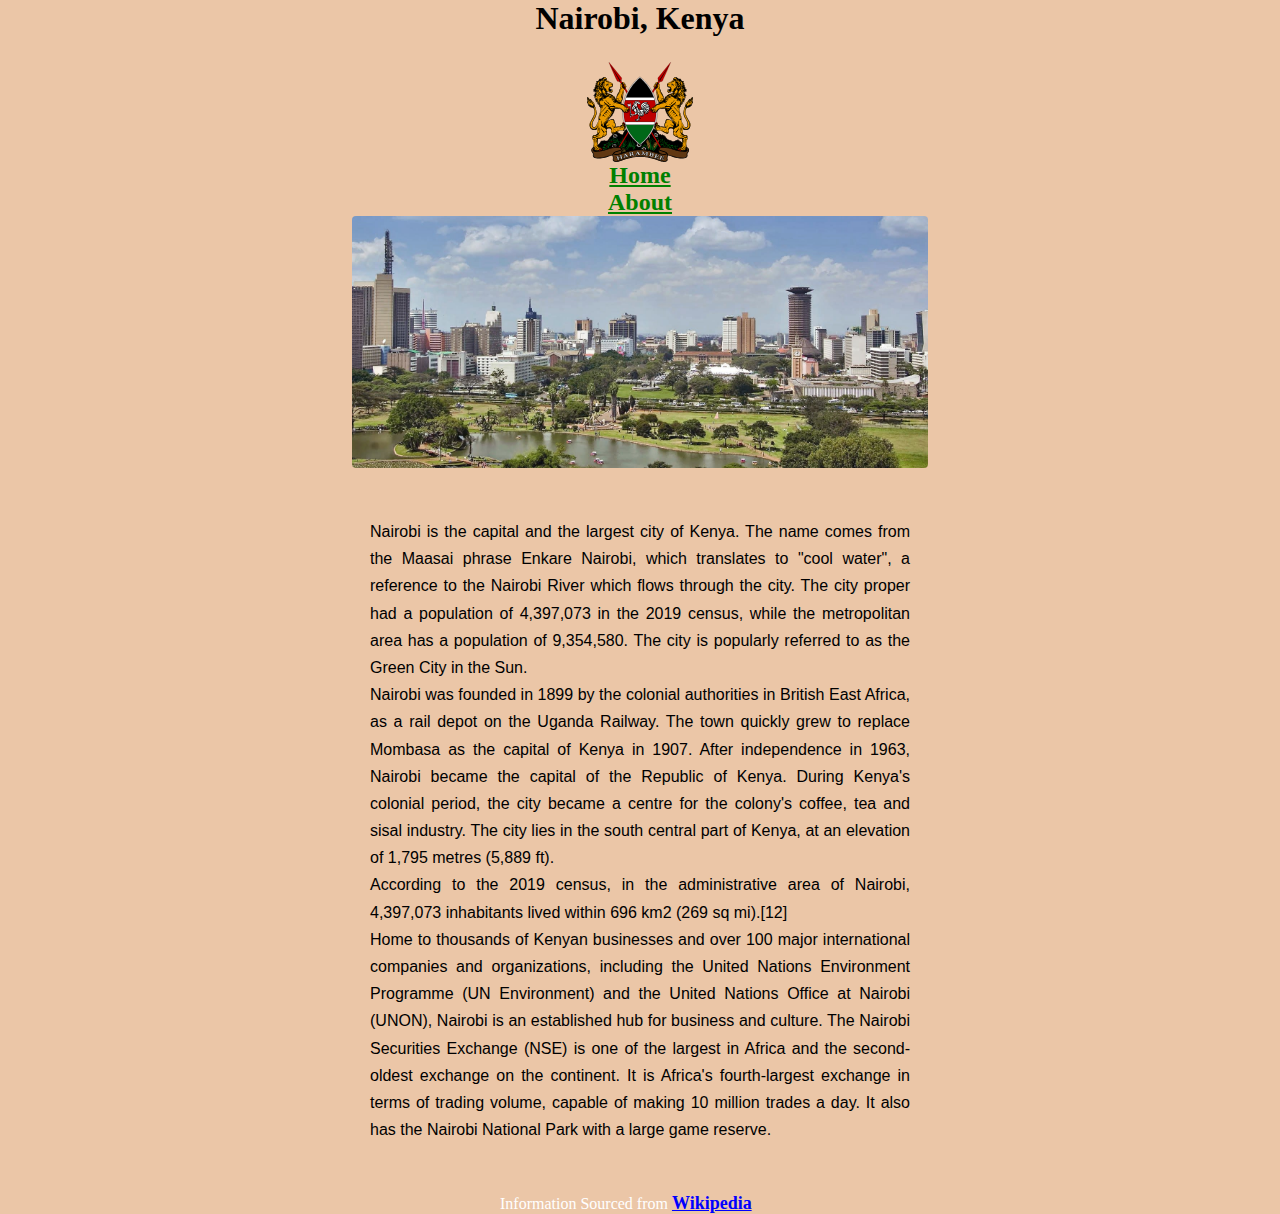
<file: index.html>
<!DOCTYPE html>
<html lang="en">
<head>
    <meta charset="UTF-8">
    <meta name="viewport" content="width=device-width, initial-scale=1.0">
    <link rel="stylesheet" href="style.css">
    <title>Nairobi</title>
</head>
<body class="indexbody">
    
    <!-- <div class="logo"> 
        <div class="logo-title"> -->
            <h1>Nairobi, Kenya</h1>
        <!-- </div> -->
        <div class="logo-image">
            <img src="images/Coat_of_arms_of_Kenya_(Official).svg" alt="Logo">
        </div>
        <div class="nav-bar">
            <a href="index.html"><h2>Home</h2></a>
            <a href="about.html"><h2>About</h2></a>
        </div>
    </div>
    <div class="Home-image">
        <img src="images/Nairobi_landing_page.jpg" alt="Landing Image">
    </div>
    <div class="description">
        <p>
            Nairobi is the capital and the largest city of Kenya. The name comes from the Maasai phrase Enkare Nairobi, which translates to "cool water", a reference to the Nairobi River which flows through the city. The city proper had a population of 4,397,073 in the 2019 census, while the metropolitan area has a population of 9,354,580. The city is popularly referred to as the Green City in the Sun.
        </p>
        <p>
            Nairobi was founded in 1899 by the colonial authorities in British East Africa, as a rail depot on the Uganda Railway. The town quickly grew to replace Mombasa as the capital of Kenya in 1907. After independence in 1963, Nairobi became the capital of the Republic of Kenya. During Kenya's colonial period, the city became a centre for the colony's coffee, tea and sisal industry. The city lies in the south central part of Kenya, at an elevation of 1,795 metres (5,889 ft).

         </p>
         <p>
            According to the 2019 census, in the administrative area of Nairobi, 4,397,073 inhabitants lived within 696 km2 (269 sq mi).[12]
        </p>
        <p>
            Home to thousands of Kenyan businesses and over 100 major international companies and organizations, including the United Nations Environment Programme (UN Environment) and the United Nations Office at Nairobi (UNON), Nairobi is an established hub for business and culture. The Nairobi Securities Exchange (NSE) is one of the largest in Africa and the second-oldest exchange on the continent. It is Africa's fourth-largest exchange in terms of trading volume, capable of making 10 million trades a day. It also has the Nairobi National Park with a large game reserve.
        </p>
    </div>
    <div class="citation">
        <p>Information Sourced from <a href="https://en.wikipedia.org/wiki/Nairobi">Wikipedia</a></p>
    </div>
    
</body>
</html>
</file>
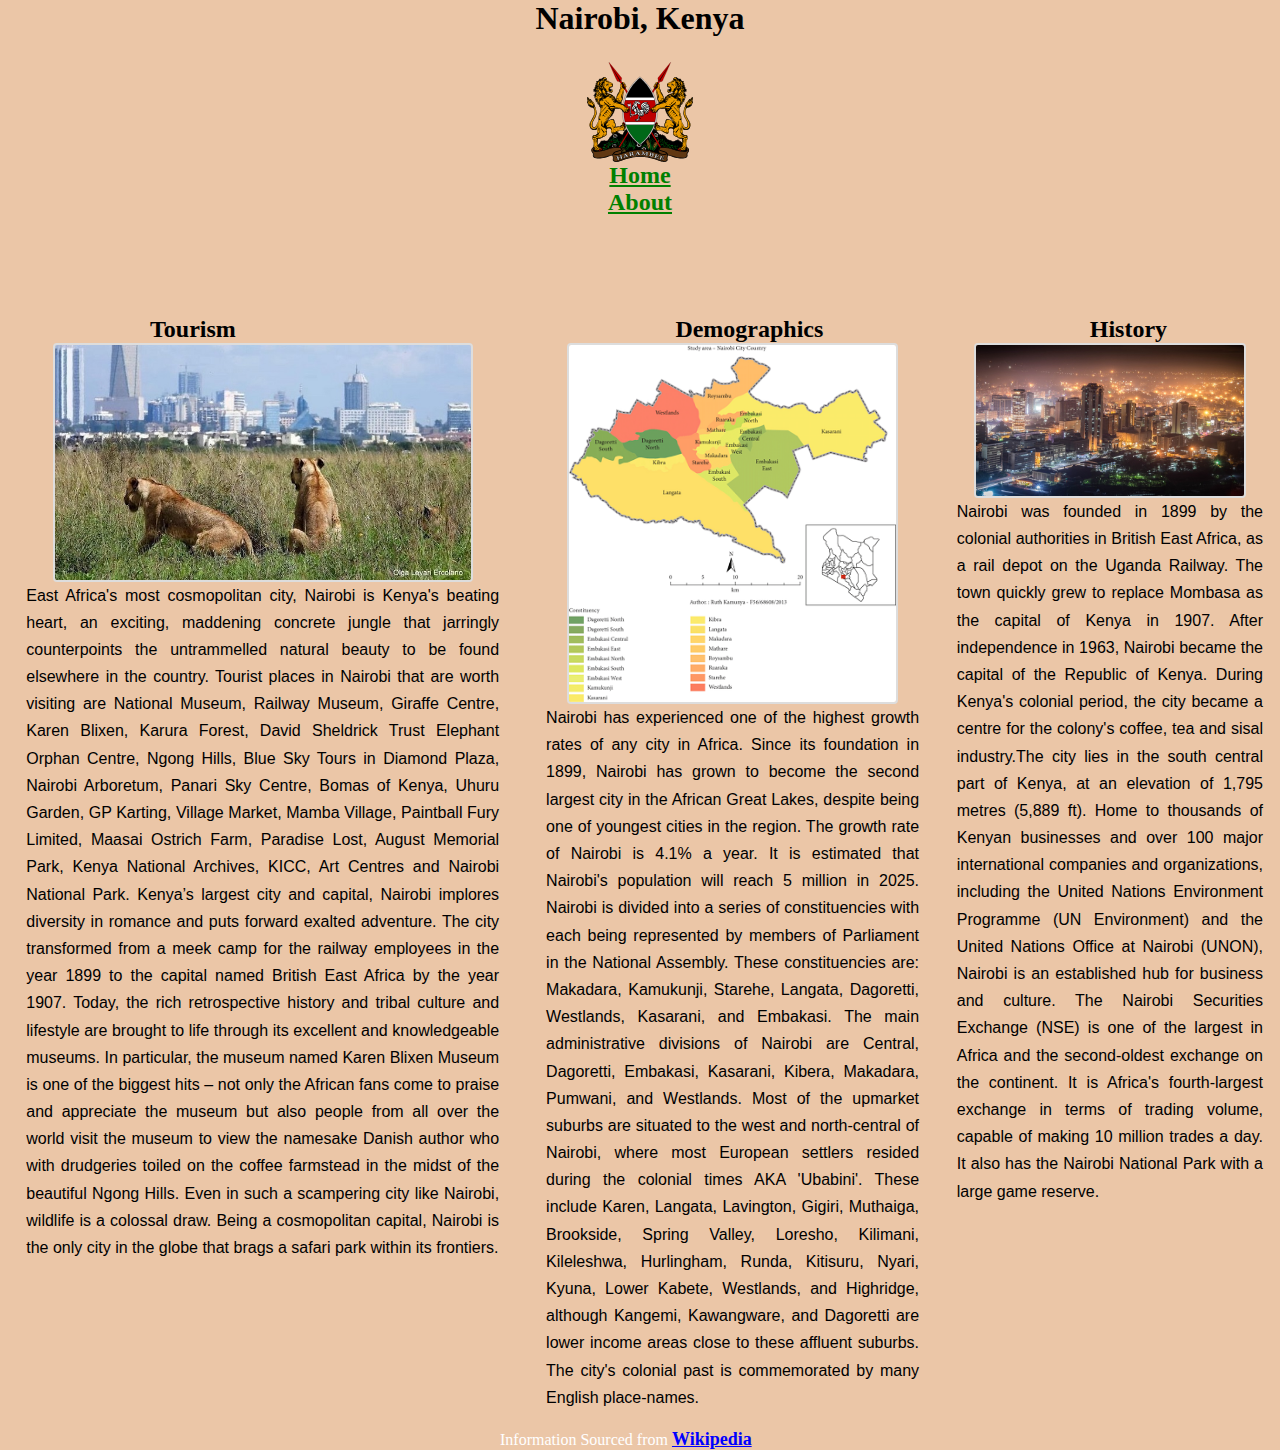
<file: about.html>
<!DOCTYPE html>
<html lang="en">
<head>
    <meta charset="UTF-8">
    <meta name="viewport" content="width=device-width, initial-scale=1.0">
    <link rel="stylesheet" href="style.css">
    <title>About Nairobi</title>
</head>
<body class="aboutbody">
       <h1>Nairobi, Kenya</h1>
        <div class="logo-image">
            <img src="images/Coat_of_arms_of_Kenya_(Official).svg" alt="Logo">
        </div>
    <div class="nav-bar">
        <a href="index.html"><h2>Home</h2></a>
        <a href="about.html"><h2>About</h2></a>
    </div>
    <div class="img-Container">
        <div>
            <h2>Tourism</h2>
            <img src="images/nairobi_national_park.jpg" alt="National Park">
            <p>East Africa's most cosmopolitan city, Nairobi is Kenya's beating heart, an exciting, maddening concrete jungle that jarringly counterpoints the untrammelled natural beauty to be found elsewhere in the country. Tourist places in Nairobi that are worth visiting are National Museum, Railway Museum, Giraffe Centre, Karen Blixen, Karura Forest, David Sheldrick Trust Elephant Orphan Centre, Ngong Hills, Blue Sky Tours in Diamond Plaza, Nairobi Arboretum, Panari Sky Centre, Bomas of Kenya, Uhuru Garden, GP Karting, Village Market, Mamba Village, Paintball Fury Limited, Maasai Ostrich Farm, Paradise Lost, August Memorial Park, Kenya National Archives, KICC, Art Centres and Nairobi National Park. Kenya’s largest city and capital, Nairobi implores diversity in romance and puts forward exalted adventure. The city transformed from a meek camp for the railway employees in the year 1899 to the capital named British East Africa by the year 1907. Today, the rich retrospective history and tribal culture and lifestyle are brought to life through its excellent and knowledgeable museums. In particular, the museum named Karen Blixen Museum is one of the biggest hits – not only the African fans come to praise and appreciate the museum but also people from all over the world visit the museum to view the namesake Danish author who with drudgeries toiled on the coffee farmstead in the midst of the beautiful Ngong Hills. Even in such a scampering city like Nairobi, wildlife is a colossal draw. Being a cosmopolitan capital, Nairobi is the only city in the globe that brags a safari park within its frontiers.</p>
        </div>
        <div>
            <h2>Demographics</h2>
            <img src="images/Nairobi_map.png" alt="Demographics">
            <p>Nairobi has experienced one of the highest growth rates of any city in Africa. Since its foundation in 1899, Nairobi has grown to become the second largest city in the African Great Lakes, despite being one of youngest cities in the region. The growth rate of Nairobi is 4.1% a year. It is estimated that Nairobi's population will reach 5 million in 2025. Nairobi is divided into a series of constituencies with each being represented by members of Parliament in the National Assembly. These constituencies are: Makadara, Kamukunji, Starehe, Langata, Dagoretti, Westlands, Kasarani, and Embakasi. The main administrative divisions of Nairobi are Central, Dagoretti, Embakasi, Kasarani, Kibera, Makadara, Pumwani, and Westlands. Most of the upmarket suburbs are situated to the west and north-central of Nairobi, where most European settlers resided during the colonial times AKA 'Ubabini'. These include Karen, Langata, Lavington, Gigiri, Muthaiga, Brookside, Spring Valley, Loresho, Kilimani, Kileleshwa, Hurlingham, Runda, Kitisuru, Nyari, Kyuna, Lower Kabete, Westlands, and Highridge, although Kangemi, Kawangware, and Dagoretti are lower income areas close to these affluent suburbs. The city's colonial past is commemorated by many English place-names.</p>
        </div>
        <div>
            <h2>History</h2>
            <img src="images/Nairobi_night.jpg" alt="Nightscape">
            <p>Nairobi was founded in 1899 by the colonial authorities in British East Africa, as a rail depot on the Uganda Railway. The town quickly grew to replace Mombasa as the capital of Kenya in 1907. After independence in 1963, Nairobi became the capital of the Republic of Kenya. During Kenya's colonial period, the city became a centre for the colony's coffee, tea and sisal industry.The city lies in the south central part of Kenya, at an elevation of 1,795 metres (5,889 ft).    
            Home to thousands of Kenyan businesses and over 100 major international companies and organizations, including the United Nations Environment Programme (UN Environment) and the United Nations Office at Nairobi (UNON), Nairobi is an established hub for business and culture. The Nairobi Securities Exchange (NSE) is one of the largest in Africa and the second-oldest exchange on the continent. It is Africa's fourth-largest exchange in terms of trading volume, capable of making 10 million trades a day. It also has the Nairobi National Park with a large game reserve.</p>
        </div>
    </div>
    <br>
    <div class="citation">
        <p>Information Sourced from <a href="https://en.wikipedia.org/wiki/Nairobi">Wikipedia</a></p>
    </div>
</body>
</html>
</file>
<file: style.css>
*{
    margin: 0;
    padding: 0;
    box-sizing: border-box;

}
.indexbody{
    background-color: #ebc6a7;
    background-repeat: no-repeat;
    background-size: cover;
    height: 100%;

}
.aboutbody{
    background-color: #ebc6a7;
    background-repeat: no-repeat;
    background-position: top;
    background-size: cover;
    height: 100%;
    
}
h1{
    font-family: Georgia, 'Times New Roman', Times, serif;
    color: black;
    text-align: center;
}
.logo{
    padding-left: 500px;
}

.logo-title a{
    text-decoration: none;
    padding-left: 500px;
}

img{
    display: block;
    margin-left: auto;
    margin-right: auto;
    width: 45%;
    height: auto;
    border-radius: 4px;
}
.logo div{
    display: inline-block;
    align-items: center;
    margin-left: auto;
    margin-right: auto;
    font-size: large;
    height: auto;
    text-shadow: 2px 2px red;
    
} 

.logo-image img{
    margin-top: 25px;
    height: 100px;
}

.nav-bar h2{
    color: green;
    text-align: center;
    text-decoration-line: underline;
    
}

.nav-bar a{
    text-decoration: none;
}

.header{
    padding-left: 500px;
}

.header a{
    text-shadow: 2px 2px red;
    text-decoration: none;
    font-size: x-large;
    text-decoration-line: underline;
}

.img-Container{
    margin-top: 100px;
    display: flex;
}

.img-Container img{
    border: 2px solid #dddddd;
    display: block;
    margin-left: auto;
    margin-right: auto;
    width:80%;
    height: auto;
    border-radius: 4px;
}

.description{
    padding: 50px;
    margin-left: auto;
    margin-right: auto;
    width: 50%;
    text-align: justify;
    line-height: 1.7;
    font-size:medium;
    font-weight: normal;
    color:black;
    font-family: Helvetica, sans-serif;
}

.img-Container h2{
    margin-left: 150px;
    color: black;
}

.img-Container p{
    margin-left: auto;
    margin-right: auto;
    width: 90%;
    text-align: justify;
    line-height: 1.7;
    font-size:medium;
    font-weight: normal;
    font-family: Helvetica, sans-serif;
    color:#000000;
}

.citation{
    padding-left: 500px;
}

.citation p{
    color: white;
}

.citation a{
    color: blue;
    text-decoration-line: underline;
    text-decoration-style: solid;
    font-size: large;
    font-weight: bold;
}
</file>
